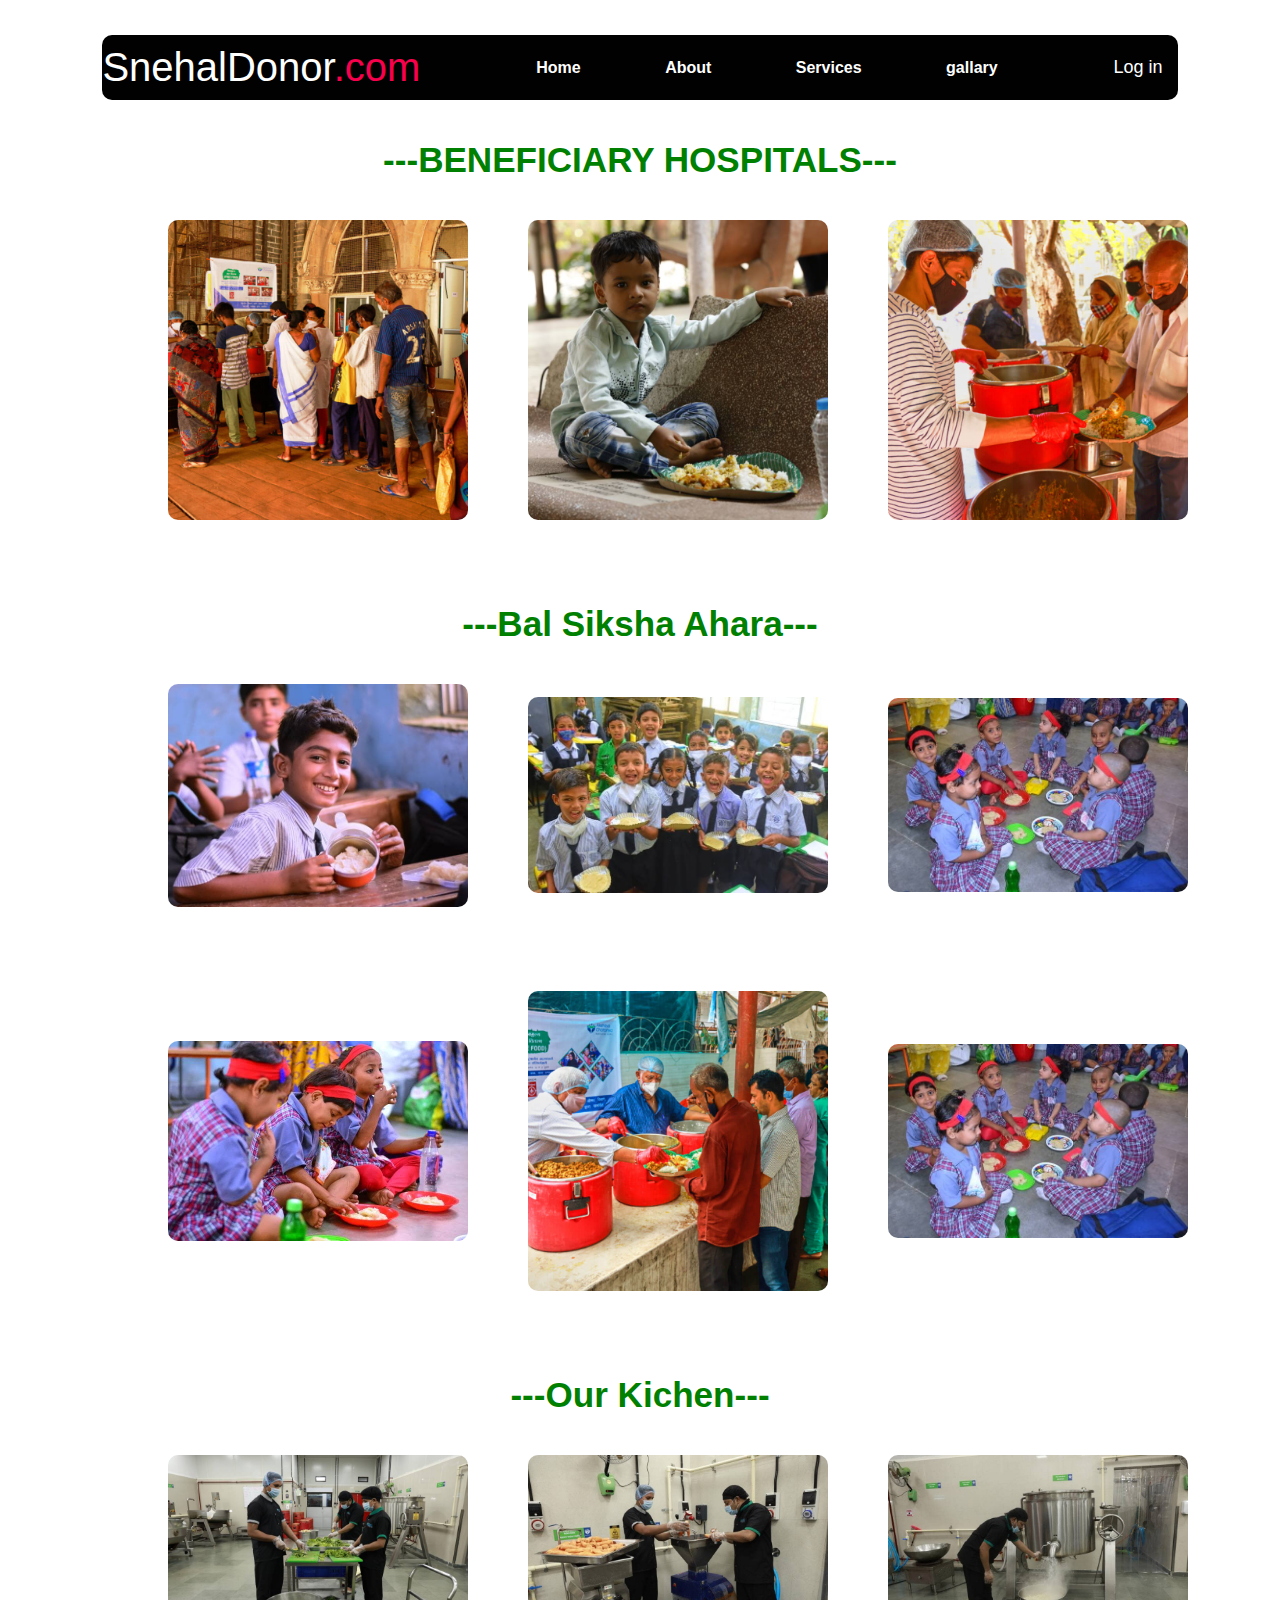
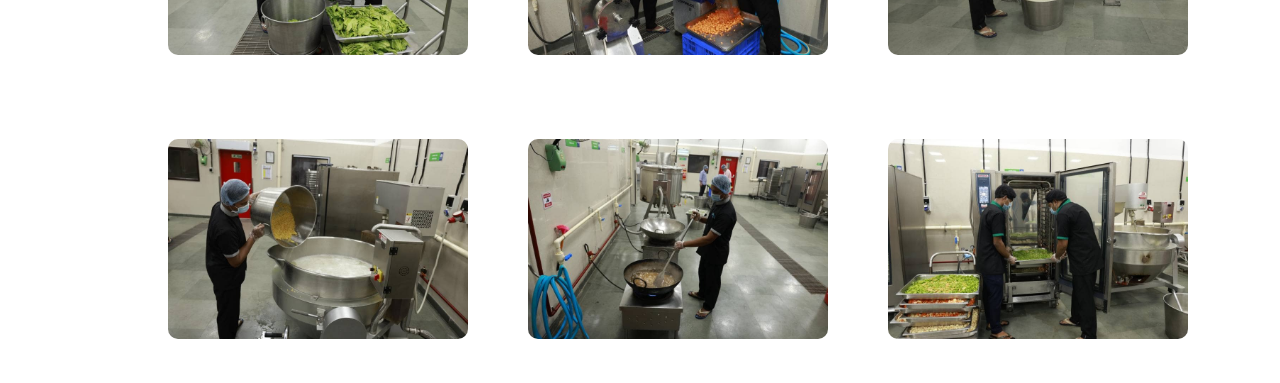
<file: gallary.html>
<!DOCTYPE html>
<html>
<head>
	<meta charset="utf-8">
	<meta name="viewport" content="width=device-width, initial-scale=1">
	<title>Gallary</title>
	<link rel="stylesheet" type="text/css" href="gallary.css">

	<link rel="stylesheet" href="https://cdnjs.cloudflare.com/ajax/libs/font-awesome/4.7.0/css/font-awesome.min.css">

</head>
<body>

	<div class="container">
    <nav>
      <div class="logo">
        <a href="main.html">SnehalDonor<span>.com</span></a>
      </div>
      <ul>
        <li><a href="home.html">Home</a></li>
        <li><a href="aboutus.html">About</a></li>
        <li><a href="services.html">Services</a></li>
        <li><a href="#">gallary</a></li>
      </ul>
      <div class="buttons">
        <a href="login.html" class="login">Log in</a>
       
      </div>
    </nav>
  </div>
<div class="title">
	 <h3 style="color: green; text-align: center;">---BENEFICIARY HOSPITALS---</h3>
</div>
  <div class="row">
    <div class="col-sm-4">
    	<img src="img24.jpg" width="300px">
    </div>
         
     <div class="col-sm-4">
     	<img src="img25.jpg" width="300px">
    </div>

     <div class="col-sm-4">
         <img src="img26.jpg" width="300px">
     </div>
  </div>

  <div class="title">
	 <h3 style="color: green; text-align: center;">---Bal Siksha Ahara---</h3>
</div>
  <div class="row">
    <div class="col-sm-4">
    	<img src="img30.jpg" width="300px">
    </div>
         
     <div class="col-sm-4">
     	<img src="img31.jpg" width="300px">
    </div>

     <div class="col-sm-4">
         <img src="img32.jpg" width="300px">
     </div>
  </div>

   <div class="row">
    <div class="col-sm-4">
    	<img src="img33.jpg" width="300px">
    </div>
         
     <div class="col-sm-4">
     	<img src="img27.jpg" width="300px">
    </div>

     <div class="col-sm-4">
         <img src="img32.jpg" width="300px">
     </div>
  </div>

<div class="title">
	 <h3 style="color: green; text-align: center;">---Our Kichen---</h3>
</div>
  <div class="row">
    <div class="col-sm-4">
    	<img src="img40.jpg" width="300px">
    </div>
         
     <div class="col-sm-4">
     	<img src="img41.jpg" width="300px">
    </div>

     <div class="col-sm-4">
         <img src="img42.jpg" width="300px">
     </div>
  </div>

   <div class="row">
    <div class="col-sm-4">
    	<img src="img43.jpg" width="300px">
    </div>
         
     <div class="col-sm-4">
     	<img src="img44.jpg" width="300px">
    </div>

     <div class="col-sm-4">
         <img src="img45.jpg" width="300px">
     </div>
  </div>


</body>
</html>
</file>
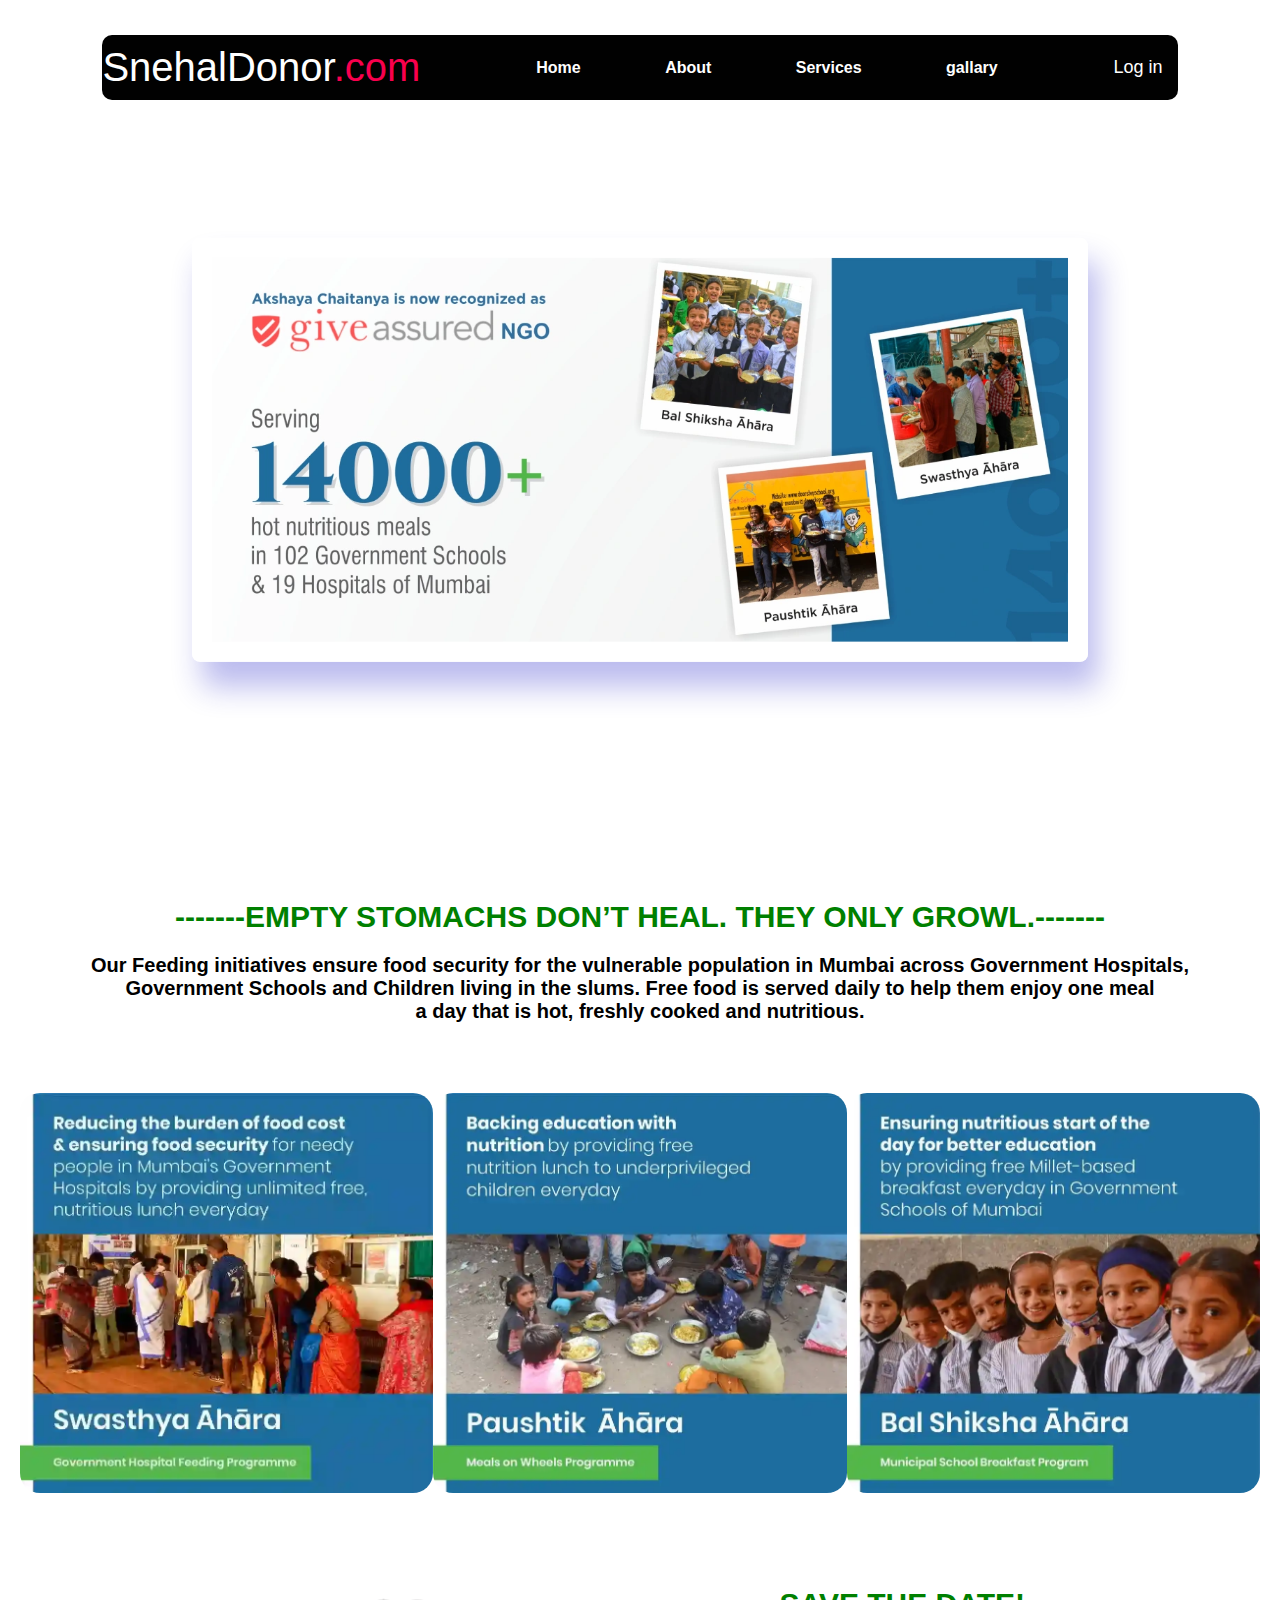
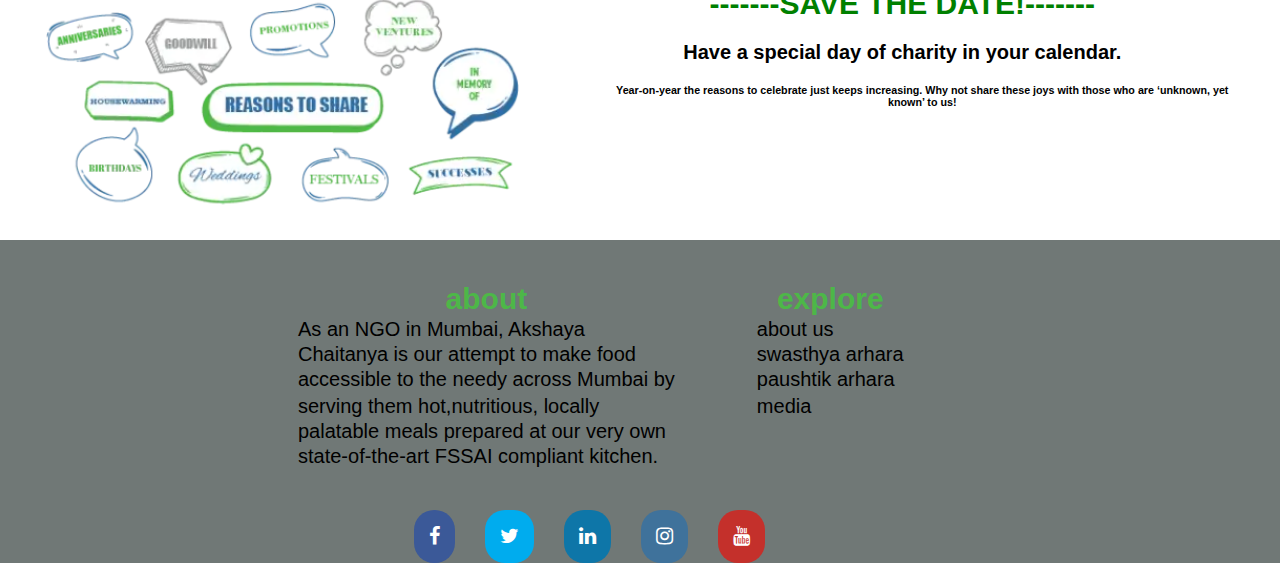
<file: home.html>
<!DOCTYPE html>
<html>
<head>
  <meta charset="utf-8">
  <meta name="viewport" content="width=device-width, initial-scale=1">
  <title>home page</title>
  <link rel="stylesheet" type="text/css" href="home.css">

  <link rel="stylesheet" href="https://cdnjs.cloudflare.com/ajax/libs/font-awesome/4.7.0/css/font-awesome.min.css">
</head>
<body>

    <div class="container">
    <nav>
      <div class="logo">
        <a href="main.html">SnehalDonor<span>.com</span></a>
      </div>
      <ul>
        <li><a href="#">Home</a></li>
        <li><a href="aboutus.html">About</a></li>
        <li><a href="services.html">Services</a></li>
        <li><a href="gallary.html">gallary</a></li>
      </ul>
      <div class="buttons">
        <a href="login.html" class="login">Log in</a>
        
      </div>
    </nav>
  </div>

  <div class="container-1">
        <div class="wrapper">
            <img src="img1.jpg">
            <img src="img2.webp">
            <img src="img3.webp">
            <img src="img2.webp">
        </div>
    </div>

<div class="quote1">
  <h3>-------EMPTY STOMACHS DON’T HEAL. THEY ONLY GROWL.-------</h3>
  <h5>Our Feeding initiatives ensure food security for the vulnerable population in Mumbai across Government Hospitals, <br>Government Schools and Children living in the slums. Free food is served daily to help them enjoy one meal <br>a day that is hot, freshly cooked and nutritious.</h5>
</div>

<div class="info">
    <div class="img4">
      <img src="img4.webp">
    </div>
    <div class="img5">
      <img src="img5.webp">
    </div>
    <div class="img6">
      <img src="img6.webp">
    </div>
</div>

<div class="info">
    <div class="img4">
      <img src="img7.webp" id="img47">
    </div>
    <div class="img8">
          <div class="quote1">
  <h3>-------SAVE THE DATE!-------</h3>
  <h5>Have a special day of charity in your calendar.</h5>
  <h6>Year-on-year the reasons to celebrate just keeps increasing. Why not share these joys with those who are ‘unknown, yet known’ to us!</h6>
</div>
    </div>
    
</div>

<footer>
  <table>
  <tr>
    <th>about</th>
    <th>explore</th>
  </tr>
  <tr>
    <td>As an NGO in Mumbai, Akshaya</td>
    <td>about us</td>
  </tr>
  <tr>
      <td>Chaitanya is our attempt to make food</td>
      <td>swasthya arhara</td>
  </tr>
  <tr>
      <td>accessible to the needy across Mumbai by</td>
      <td>paushtik arhara</td>
  <tr>
  <tr>
      <td>serving them hot,nutritious, locally</td>
      <td>media</td>
  </tr>
  <tr>
      <td> palatable meals prepared at our very own</td> <td></td>
  </tr>
      <td>state-of-the-art FSSAI compliant kitchen.<td>
        <td></td>
  </tr>
</table>
<div class="stickyicon-list">  
<a href="https://www.facebook.com/" target="_blank" class="facebook">   
<i class="fa fa-facebook"></i>   
</a>   
<a href="https://twitter.com/i/flow/login?redirect_after_login=%2Flogin%3Flang%3Den" target="_blank" class="twitter">   
<i class="fa fa-twitter"></i>   
</a>       
<a href="https://in.linkedin.com/?original_referer=https%3A%2F%2Fwww.google.com%2F" target="_blank" class="linkedin">   
<i class="fa fa-linkedin"></i>   
</a>   
   
</a>     
<a href="https://www.instagram.com/" target="_blank" class="instagram">   
<i class="fa fa-instagram"></i>   
</a>                              
<a href="https://www.youtube.com/" target="_blank" class="youtube">   
<i class="fa fa-youtube"></i>   
</a>   
</div>   
</footer>


</body>
</html>
</file>
<file: gallary.css>
*{
  margin: 0;
  padding: 0;
  box-sizing: border-box;
  font-family: 'Karla', sans-serif;
}

.container{
  width: 100%;
  height: 20%;
  
  background-position: center;
  background-size: cover;
  padding-top: 35px;
  padding-left: 8%;
  padding-right: 8%;

}
nav{
  padding: 10px 0;
  display: flex;
  align-items: center;
  justify-content: space-between;
  border-radius: 10px;
  background-image: url(back.jpg);
}
.logo a{
  font-size: 40px;
  text-decoration: none;
  color: white;
}
span{
  color: #f9004d;
}
nav ul li{
  display: inline-block;
  list-style: none;
  margin: 10px 15px;
}
nav ul li a{
  color: white;
  text-decoration: none;
  
  padding: 9px 25px;
  font-weight: bold;
  border-radius: 6px;
  transition: 0.5s;
}
nav ul li a:hover{
  
  background: transparent;
  border: 1px solid #fff;
  color: #fff;
}
.login{
  text-decoration: none;
  margin-right: 15px;
  font-size: 18px;
  color: white;
}
.btn{
  color: white;
  background: #000;
  border-radius: 6px;
  padding: 9px 25px;
  text-decoration: none;
  transition: 0.5s;
  font-size: 18px;
}

.row{
  display: flex;
  padding: 40px;
  align-items: center;
  align-content: center;
  margin-left: 10%;
}

.row img{
  margin-right: 60px;
  border-radius: 10px;
}

.title{
  padding-top: 40px;
  font-size: 30px;
}

img:hover{
  transform: scale(1.1);
}
</file>
<file: home.css>
*{
  margin: 0;
  padding: 0;
  box-sizing: border-box;
  font-family: 'Karla', sans-serif;
}

.container{
  width: 100%;
  height: 100vh;
  
  background-position: center;
  background-size: cover;
  padding-top: 35px;
  padding-left: 8%;
  padding-right: 8%;

}
nav{
  padding: 10px 0;
  display: flex;
  align-items: center;
  justify-content: space-between;
  border-radius: 10px;
  background-image: url(back.jpg);
}
.logo a{
  font-size: 40px;
  text-decoration: none;
  color: white;
}
span{
  color: #f9004d;
}
nav ul li{
  display: inline-block;
  list-style: none;
  margin: 10px 15px;
}
nav ul li a{
  color: white;
  text-decoration: none;
  
  padding: 9px 25px;
  font-weight: bold;
  border-radius: 6px;
  transition: 0.5s;
}
nav ul li a:hover{
  
  background: transparent;
  border: 1px solid #fff;
  color: #fff;
}
.login{
  text-decoration: none;
  margin-right: 15px;
  font-size: 18px;
  color: white;
}
.btn{
  color: white;
  background: #000;
  border-radius: 6px;
  padding: 9px 25px;
  text-decoration: none;
  transition: 0.5s;
  font-size: 18px;
}


.container-1{
    width: 70%;
    position: absolute;
    transform: translate(-50%,-50%);
    top: 50%;
    left: 50%;
    overflow: hidden;
    border: 20px solid #ffffff;
    border-radius: 8px;
    box-shadow: 10px 25px 30px rgba(30,30,200,0.3);
}
.wrapper{
    width: 100%;
    display: flex;
    animation: slide 10s infinite;
}
@keyframes slide{
    0%{
        transform: translateX(0);
    }
    25%{
        transform: translateX(0);
    }
    30%{
        transform: translateX(-100%);
    }
    50%{
        transform: translateX(-100%);
    }
    55%{
        transform: translateX(-200%);
    }
    75%{
        transform: translateX(-200%);
    }
    80%{
        transform: translateX(-300%);
    }
    100%{
        transform: translateX(-300%);
    }
}
img{
    width: 100%;
}

.quote1{
  text-align: center;
  
}

.quote1 h3{
  color: green;
  margin-bottom: 20px;
  font-size: 30px;
}
.quote1 h5{
  text-align: center;
  font-size: 20px;
}

.info{
  display: flex;
  padding: 20px;
  margin-top: 50px;
}

.info img{
  border-radius: 20px;
}

.info h6{
  margin-left: 40px;
}

#img47{
  margin-right: 60px;
}
.quote1 h6{
  padding: 20px;
}

footer{
  background-color: #707876;
}
table{
  padding-top: 40px;
  padding-bottom: 40px;
  padding-left: 20%;
}
footer td{
  padding-left: 40px;
  padding-right: 40px;
  font-size: 20px;
}
footer th{
  font-size: 30px;
  color: #4db748;
}

.stickyicon-list {   
   display: flex;
top: 200px;  
margin-bottom: 10px;
margin-left: 30%;
 
             
}         
.stickyicon-list a {   
display: block;   
text-align: center;   
padding: 15px;   
margin-left: 30px;
color: white;   
font-size:20px;
border-radius: 20px;   
}         
/* HOver affect on sticky social media icons */   
.stickyicon-list a:hover {   
color: #000;   
width:50px;   
}   
   
/* Now we have to design each icon of social media */         
.facebook {   
background: #3b5998;   
color: white;  
}         
.twitter {   
color: white;   
background: #00acee;   
}   
.linkedin {   
background: #0e76a8;   
color: white;   
}         

.instagram {   
background: #3f729b;   
color: white;   
}         
.youtube {   
color: white;   
background: #c4302b;    
}
</file>
